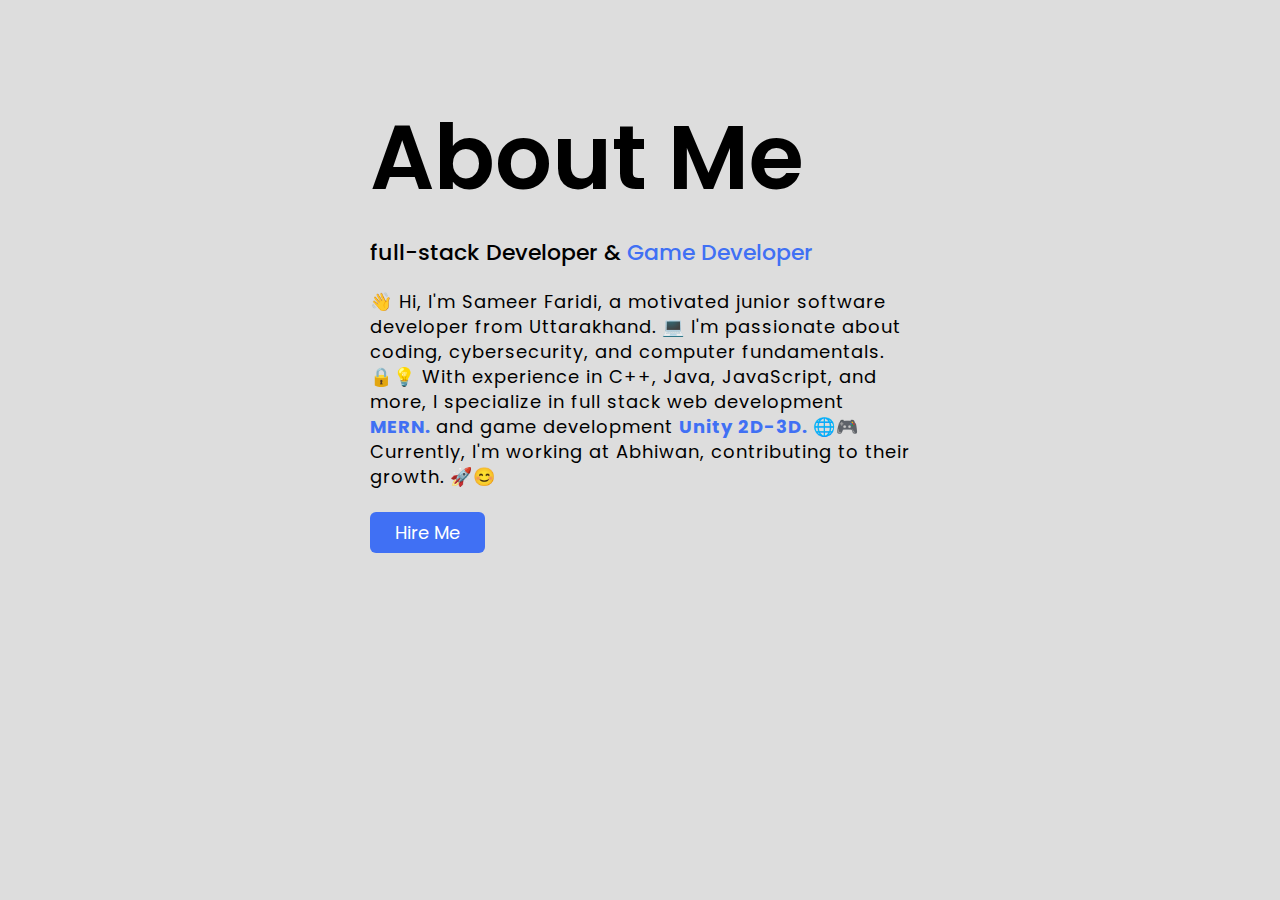
<file: otherHtmlPages/aboutus.html>
<!DOCTYPE html>
<!-- Coding By CodingNepal - codingnepalweb.com -->
<html lang="en">
  <head>
    <meta charset="UTF-8" />
    <meta name="viewport" content="width=device-width, initial-scale=1.0" />
    <meta http-equiv="X-UA-Compatible" content="ie=edge" />
    <title>An About Us Page | CoderGirl</title>
    <!---Custom Css File!--->
    <link rel="stylesheet" href="./aboutus.css" />
  </head>
  <body>
    <section class="about-us">
      <div class="about">
        <!-- <img src="./best-ball/10.jpg" class="pic">   -->
        <div class="text">
          <h2>About Me</h2>
          <h5>full-stack Developer & <span>Game Developer</span></h5>
          <p>
            👋 Hi, I'm Sameer Faridi, a motivated junior software developer
            from Uttarakhand. 💻 I'm passionate about coding, cybersecurity,
            and computer fundamentals. 🔒💡 With experience in C++, Java,
            JavaScript, and more, I specialize in full stack web development
            <span> <b> MERN. </b></span> and game development <span> <b> Unity 2D-3D. </b></span> 🌐🎮 Currently, I'm
            working at Abhiwan, contributing to their growth. 🚀😊
          </p>
          <div class="data">
            <a href="mailto:s.faridi007@gmail.com" class="hire">Hire Me</a>
          </div>
        </div>
      </div>
    </section>
  </body>
</html>
</file>
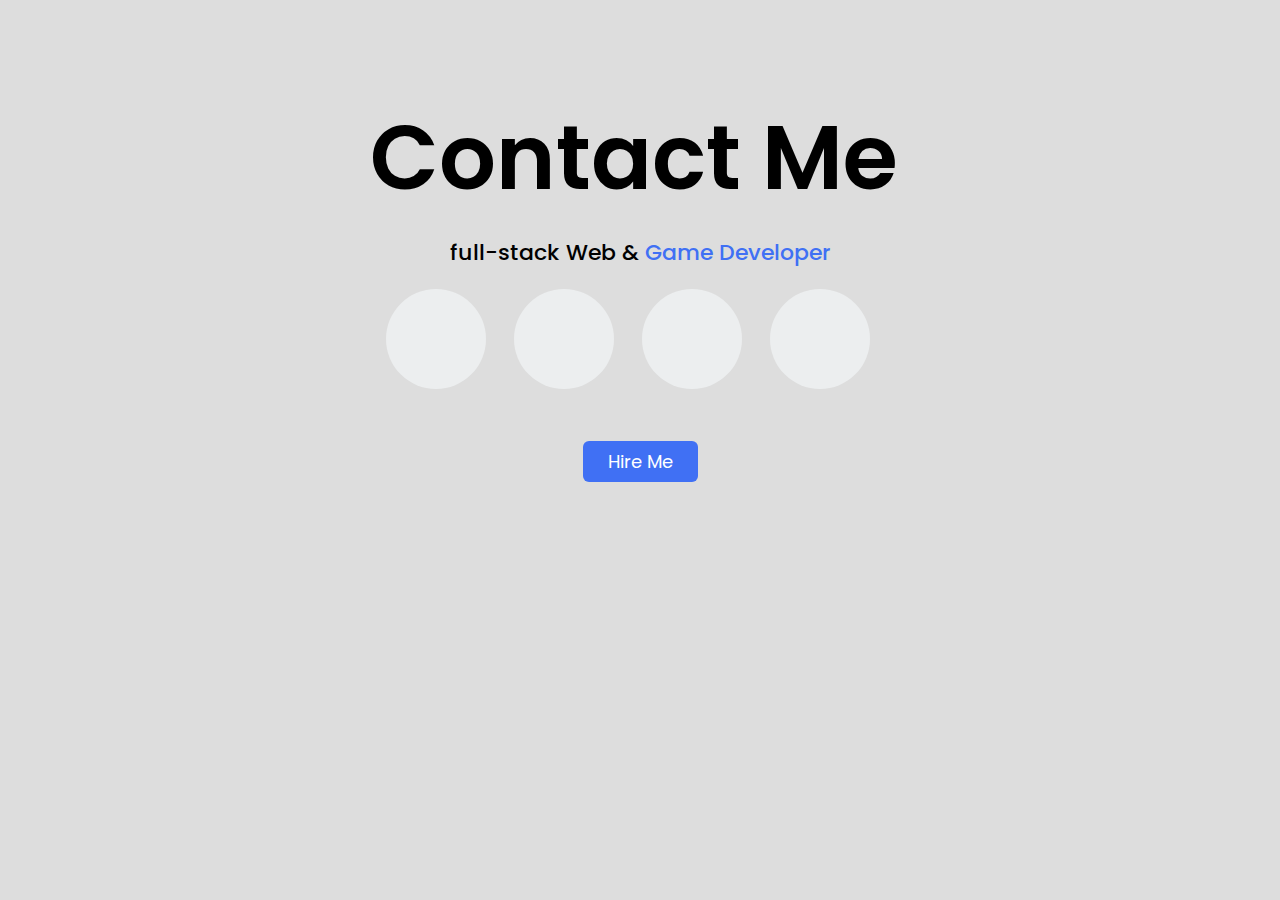
<file: otherHtmlPages/contact.html>
<!DOCTYPE html>
<!-- Coding By CodingNepal - codingnepalweb.com -->
<html lang="en">
  <head>
    <meta charset="UTF-8" />
    <meta name="viewport" content="width=device-width, initial-scale=1.0" />
    <meta http-equiv="X-UA-Compatible" content="ie=edge" />
    <title>About Us Page </title>

    <link
      rel="stylesheet"
      href="https://cdnjs.cloudflare.com/ajax/libs/font-awesome/5.15.1/css/all.min.css"
      integrity="sha512-+4zCK9k+qNFUR5X+cKL9EIR+ZOhtIloNl9GIKS57V1MyNsYpYcUrUeQc9vNfzsWfV28IaLL3i96P9sdNyeRssA=="
      crossorigin="anonymous"
    />

    <!---Custom Css File!--->
    <link rel="stylesheet" href="./contact.css" />
  </head>
  <body>
    <section class="about-us">
      <div class="about">
        <!-- <img src="./best-ball/10.jpg" class="pic">   -->
        <div class="text">
          <h2>Contact Me</h2>
          <h5>full-stack Web & <span>Game Developer</span></h5>
          <div class="col-md-4 col-sm-6 col-12">
            <ul class="social-icons">
              <li>
                <a  target="_blank"
                  class="facebook"
                  href="https://stackoverflow.com/users/21512289/sameer-faridi"
                  ><i class="fab fa-brands fa-stack-overflow"></i
                ></a>
              </li>
              <li>
                <a  target="_blank" class="twitter" href="https://twitter.com/Sameer_faridi_"
                  ><i class="fab fa-twitter"></i
                ></a>
              </li>
              <li>
                <a  target="_blank" class="dribbble" href="https://github.com/sameerkali"
                  ><i class="fab fa-github"></i
                ></a>
              </li>
              <li>
                <a  target="_blank"
                  class="linkedin"
                  href="https://www.linkedin.com/in/sameer-faridi-%F0%9F%87%AE%F0%9F%87%B3-12830a16b/"
                  ><i class="fab fa-linkedin-in"></i
                ></a>
              </li>
            </ul>
          </div>
          <div class="data">
            <a href="mailto:s.faridi007@gmail.com" class="hire">Hire Me</a>
          </div>
        </div>
      </div>
    </section>
  </body>
</html>
</file>
<file: otherHtmlPages/aboutus.css>
@import url('https://fonts.googleapis.com/css2?family=Poppins:wght@200;300;400;500&display=swap');

* {
  margin: 0;
  padding: 0;
  box-sizing: border-box;
  font-family: 'Poppins', sans-serif;
}

.about-us {
  height: 100vh;
  width: 100%;
  padding: 90px 0;
  background: #ddd;
}

.pic {
  height: auto;
  width: 302px;
}

.about {
  width: 1130px;
  max-width: 85%;
  margin: 0 auto;
  display: flex;
  align-items: center;
  justify-content: space-around;
}

.text {
  width: 540px;
}

.text h2 {
  font-size: 90px;
  font-weight: 600;
  margin-bottom: 10px;
}

.text h5 {
  font-size: 22px;
  font-weight: 500;
  margin-bottom: 20px;
}

span {
  color: #4070f4;
}

.text p {
  font-size: 18px;
  line-height: 25px;
  letter-spacing: 1px;
}

.data {
  margin-top: 30px;
}

.hire {
  font-size: 18px;
  background: #4070f4;
  color: #fff;
  text-decoration: none;
  border: none;
  padding: 8px 25px;
  border-radius: 6px;
  transition: 0.5s;
}

.hire:hover {
  background: #000;
  border: 1px solid #4070f4;
}

/* Responsive styles */

@media (max-width: 768px) {
  .about {
    flex-direction: column;
    text-align: center;
  }

  .text {
    width: 100%;
  }

  .pic {
    margin-bottom: 30px;
  }
}

@media (max-width: 576px) {
  .text h2 {
    font-size: 60px;
  }

  .text h5 {
    font-size: 18px;
  }

  .text p {
    font-size: 16px;
  }
}
</file>
<file: otherHtmlPages/contact.css>
@import url('https://fonts.googleapis.com/css2?family=Poppins:wght@200;300;400;500&display=swap');

* {
  margin: 0;
  padding: 0;
  box-sizing: border-box;
  font-family: 'Poppins', sans-serif;
}

.about-us {
  height: 100vh;
  width: 100%;
  padding: 90px 0;
  background: #ddd;
}

.pic {
  height: auto;
  width: 302px;
}

.about {
  width: 1130px;
  max-width: 85%;
  margin: 0 auto;
  display: flex;
  align-items: center;
  justify-content: space-around;
}

.text {
  width: 540px;
}

.text h2 {
  font-size: 90px;
  font-weight: 600;
  margin-bottom: 10px;
}

.text h5 {
  font-size: 22px;
  font-weight: 500;
  margin-bottom: 20px;
  text-align: center;
}

span {
  color: #4070f4;
}

.text p {
  font-size: 18px;
  line-height: 25px;
  letter-spacing: 1px;
}

.data {
  margin-top: 3rem;
  text-align: center;
  /* height: 4rem; */

}

.hire {
  font-size: 18px;
  background: #4070f4;
  color: #fff;
  text-decoration: none;
  border: none;
  padding: 8px 25px;
  border-radius: 6px;
  transition: 0.5s;
}

.hire:hover {
  background: #000;
  border: 1px solid #4070f4;
}

/* Responsive styles */

@media (max-width: 768px) {
  .about {
    flex-direction: column;
    text-align: center;
  }

  .text {
    width: 100%;
  }

  .pic {
    margin-bottom: 30px;
  }
}

@media (max-width: 576px) {
  .text h2 {
    font-size: 60px;
  }

  .text h5 {
    font-size: 18px;
  }

  .text p {
    font-size: 16px;
  }
}


.footer-links {
    padding-left: 0;
    list-style: none;
  }
  .footer-links li {
    display: block;
  }
  .footer-links a {
    color: #737373;
  }
  .footer-links a:active,
  .footer-links a:focus,
  .footer-links a:hover {
    color: #fff;
    text-decoration: none;
  }
  .site-footer .social-icons {
    text-align: right;
  }
  .site-footer .social-icons a {
    width: 40px;
    height: 40px;
    line-height: 40px;
    margin-left: 6px;
    margin-right: 0;
    border-radius: 100%;
    background-color: #33353d;
  }
  .copyright-text {
    margin: 0;
  }
  @media (max-width: 991px) {
    .site-footer [class^="col-"] {
      margin-bottom: 30px;
    }
  }
  @media (max-width: 767px) {
    .site-footer {
      padding-bottom: 0;
    }
    .site-footer .copyright-text,
    .site-footer .social-icons {
      text-align: center;
    }
  }
  .social-icons {
    padding-left: 0;
    margin-bottom: 0;
    list-style: none;
  }
  .social-icons li {
    display: inline-block;
    margin-bottom: 4px;
    margin-left: 1rem;
  }
  .social-icons a {
    background-color: #eceeef;
    color: #818a91;
    font-size: 16px;
    display: inline-block;
    line-height: 100px;
    width: 100px;
    height: 100px;
    text-align: center;
    margin-right: 8px;
    border-radius: 100%;
    -webkit-transition: all 0.2s linear;
    -o-transition: all 0.2s linear;
    transition: all 0.2s linear;
  }
  .logo {
    color: #eb6857;
  }
  .social-icons a:active,
  .social-icons a:focus,
  .social-icons a:hover {
    color: #fff;
    background-color: #29aafe;
  }
  .social-icons a.facebook:hover {
    background-color: #eb6857;
  }
  .social-icons a.twitter:hover {
    background-color: #00aced;
  }
  .social-icons a.linkedin:hover {
    background-color: #007bb6;
  }
  .social-icons a.dribbble:hover {
    background-color: black;
  }
</file>
